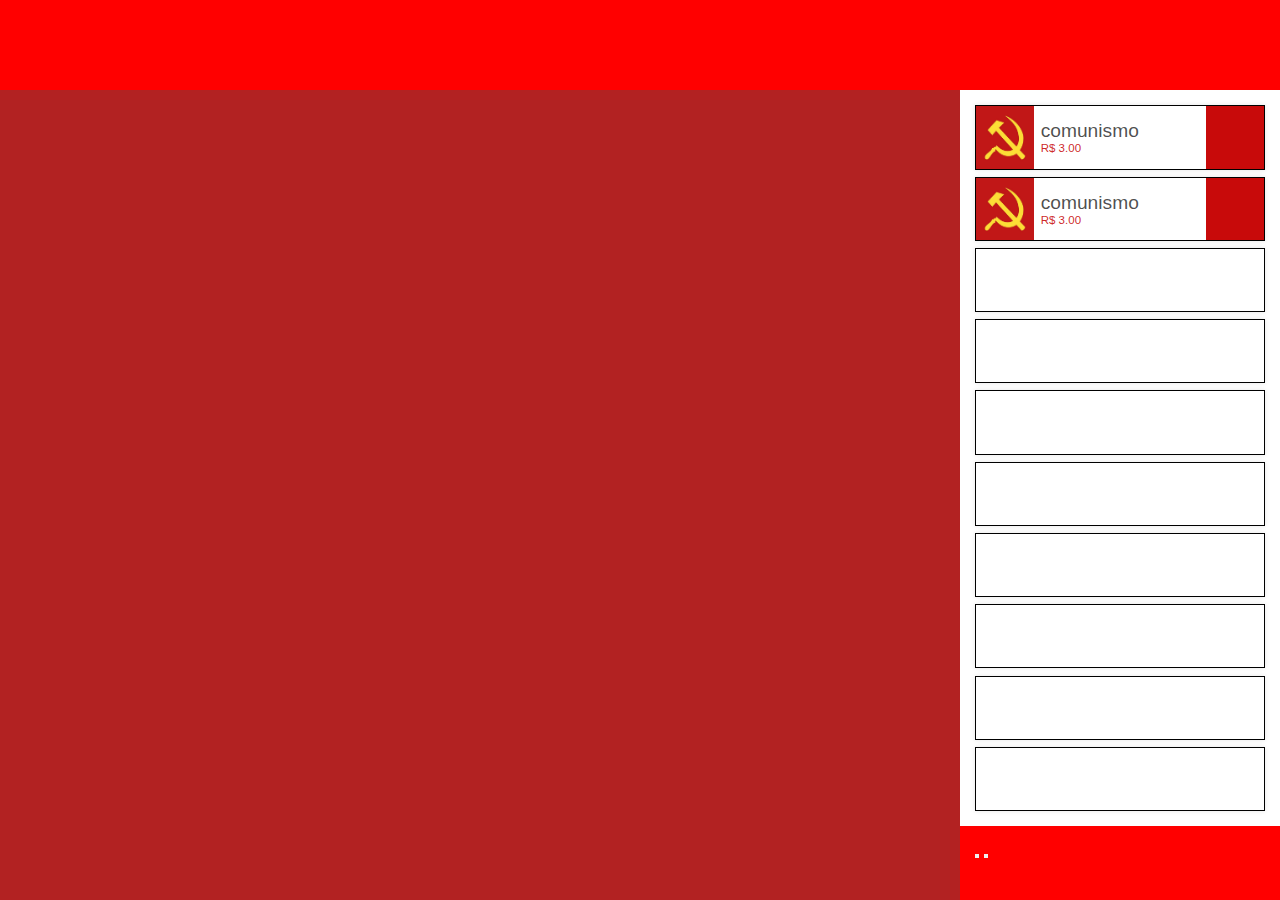
<file: carrinho/index.html>
<!DOCTYPE html>
<html lang="pt-br">

<head>
    <meta charset="UTF-8">
    <link rel="stylesheet" href="estilo.css">
    <link rel="stylesheet" href="https://use.fontawesome.com/releases/v5.3.1/css/all.css" integrity="sha384-mzrmE5qonljUremFsqc01SB46JvROS7bZs3IO2EmfFsd15uHvIt+Y8vEf7N7fWAU" crossorigin="anonymous">


    <title>Document</title>
</head>

<body>
    <header>

    </header>
    <div class="carrinho">
        <div class="carrinho-conteudo">
            <div class="carrinho-item">
                <img src="img.jpg" alt="" class="carrinho-imagem">
                <div class="carrinho-descricao">
                    <h4>comunismo</h4>
                    <p>R$ 3.00</p>
                </div>
                <a href="" class="carrinho-link">
                    <i class="fas fa-pen-square"></i>
                </a>
            </div>
            <div class="carrinho-item">
                <img src="img.jpg" alt="" class="carrinho-imagem">
                <div class="carrinho-descricao">
                    <h4>comunismo</h4>
                    <p>R$ 3.00</p>
                </div>
                <a href="" class="carrinho-link">
                    <i class="fas fa-pen-square"></i>
                </a>
            </div>
            <div class="carrinho-item">

            </div>
            <div class="carrinho-item">

            </div>
            <div class="carrinho-item">

            </div>
            <div class="carrinho-item">

            </div>
            <div class="carrinho-item">

            </div>
            <div class="carrinho-item">

            </div>
            <div class="carrinho-item">

            </div>
            <div class="carrinho-item">

            </div>
        </div>
        <div class="carrinho-confirma">
            <button>
                
            </button>
            <button>
                
            </button>
        </div>
    </div>
</body>

</html>
</file>
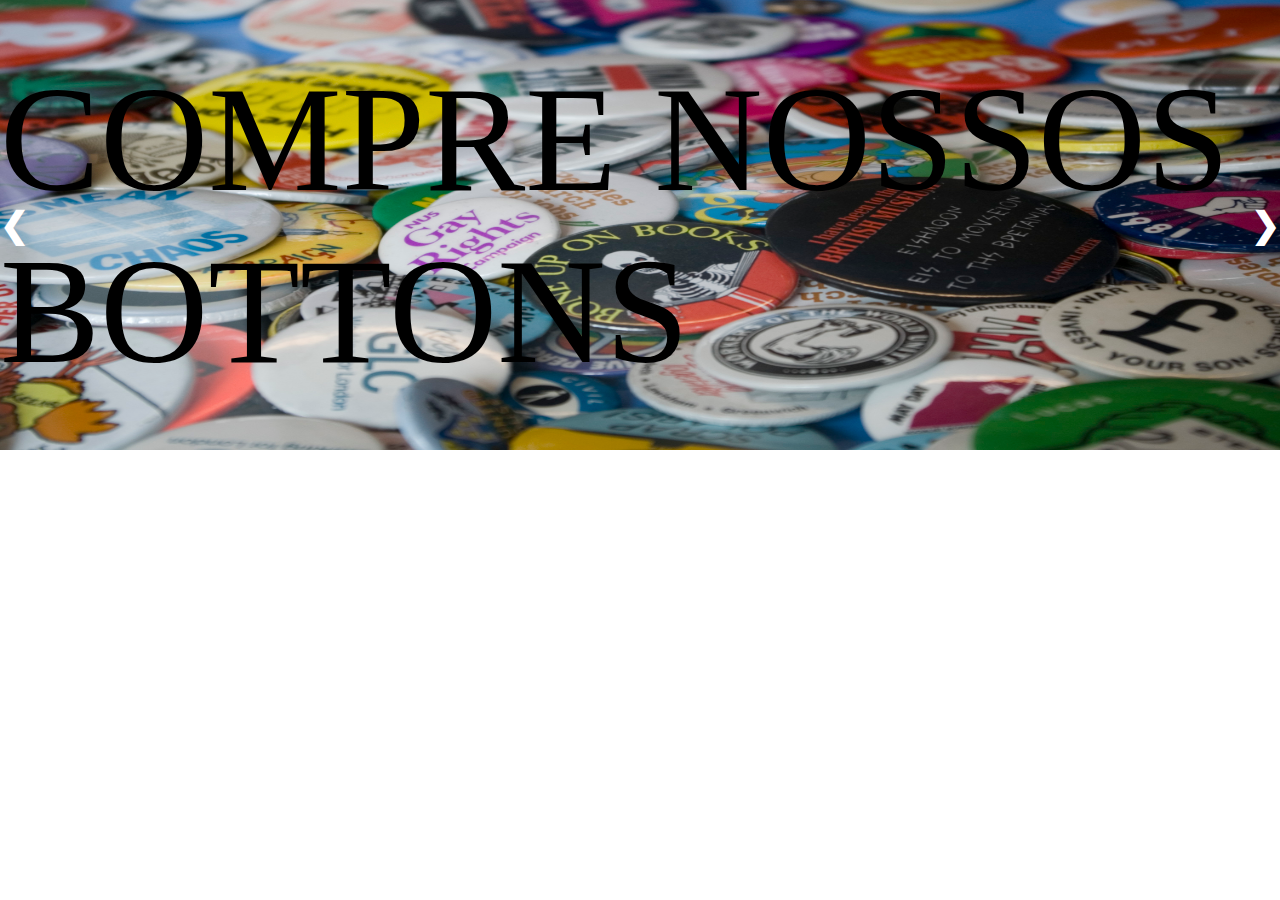
<file: teste slide/slide.html>
<!DOCTYPE html>
<html lang="pt-br">

<head>
    <meta charset="UTF-8">
    <script src="js/jquery.js" type="text/javascript"></script>
    <title>Document</title>
    <style>
        * {
            margin: 0;
            padding: 0;
        }
        .slide {
            top: 0;
            left: 0;
            right: 0;
            bottom: 0;
            display: none;
            width: inherit;
            height: 50vh;
        }
        
        #vitrine {
            background-color: white;
            width: 100%;
            display: flex;
            align-items: center;
            
        }
        #vitrine p {
            font-size: 150px;
            position: absolute;
        }
        .setaAnte,
        .setaProx {
            z-index: 100;
            cursor: pointer;
            position: absolute;
            width: auto;
            color: white;
            font-weight: bold;
            font-size: 35px;
            transition: 0.6s ease;
            border-radius: 0 3px 3px 0;
        }
        .setaAnte:hover,
        .setaProx:hover {
            background-color: rgba(0, 0, 0, 0.5);
        }
        .setaProx {
            right: 0;
            border-radius: 3px 0 0 3px;
        }

    </style>
</head>

<body onload="mostraSlide(slideMarcador);slideTimer()">
        <div id="vitrine">
            <a class="setaAnte" onclick="mudaSlide(-1)">&#10094;</a>
            <a class="setaProx" onclick="mudaSlide(+1)">&#10095;</a>
            <p>COMPRE NOSSOS BOTTONS</p>
            <img src="slider4.jpg" class="slide ">
            <img src="slider5.jpg" class="slide ">
            <img src="slider6.jpg" class="slide ">
        </div>
                        <!--<div class="text">
                            <h1>Séries</h1>
                            <p>Só mais um episódio...</p>
                        </div>-->
            <script>
                var slideMarcador = 1;
                var timer;

                function mudaSlide(n = 1) {
                    clearInterval(timer);
                    slideTimer();
                    mostraSlide(slideMarcador += n); //envia nÃºmero (maior ou menor)
                }

                function mostraSlide(n) {
                    var i; //contador
                    var slide = document.getElementsByClassName("slide");
                    if (n > slide.length) //nÃ£o ir pra imagem nÃ£o existente
                        slideMarcador = 1;
                    if (n < 1)
                        slideMarcador = slide.length;
                    for (i = 0; i < slide.length; i++)
                        slide[i].style.display = "none"; //imagem anteriores desaparecem
                    slide[slideMarcador - 1].style.display = "block"; //imagem nova aparece
                }

                function slideTimer() {
                    timer = setInterval(mudaSlide, 4000);
                }
            </script>
</body>

</html>
</file>
<file: carrinho/estilo.css>
* {
    box-sizing: border-box;
    padding: 0;
    margin: 0;
    font-family: 'arial',sans-serif;
    text-decoration: none;
}

body {
    background-color: firebrick;
}

header {
    width: 100%;
    height: 10vh;
    background-color: red;
}
.carrinho {
    display: grid;
    height: 90vh;
    width: 25%;
    /*background-color: rebeccapurple;*/
    position: absolute;
    bottom: 0;
    right: 0;
    grid-template-rows: 10fr 1fr;
    grid-template-columns: 1fr;
}

.carrinho-conteudo {
    grid-row-start: 1;
    grid-row-end: 2;
    background-color: white;
    padding: calc(0.012 * 100vw);
    display: grid;
    grid-template-columns: 1fr;
    grid-template-rows: repeat(10,1fr);
    grid-row-gap: 1%;
}
.carrinho-item {
    background-color: white;
    box-shadow: 0px 0px 5px rgba(0,0,0,0.1);
    border: calc(0.0005 * 100vw) solid black;
    display: grid;
    grid-template-columns: 1fr 3fr 1fr;
    grid-template-rows: 1fr;
}

.carrinho-imagem {
    /*border-left: calc(0.005 * 100vw) solid rgba(200,100,100,0.9);*/
    width: 100%;
    height: 100%;
}

.carrinho-descricao {
    display: flex;
    flex-direction: column;
    /*background-color: aqua;*/
    padding: 4%;
    justify-content: center;
}

.carrinho-descricao h4 {
    font-weight: 100;
    color: rgba(0,0,0,0.7);
    font-size: calc(0.015 * 100vw);
}

.carrinho-descricao p {
    color: rgba(200,10,10,0.9);
    font-size: calc(0.009 * 100vw);
}

.carrinho-link{
    width: 100%;
    height: 100%;
    display: flex;
    align-items: center;
    justify-content: center;
    background-color: rgb(200,10,10);
}
.carrinho-link i{
    color: rgb(255,255,255);
    font-size: calc(0.02 * 100vw)
}
.carrinho-confirma {
    grid-row-start: 2;
    grid-row-end: 3;
    background-color: red;
    padding: calc(0.012 * 100vw);
    align-items: center;
}
</file>
